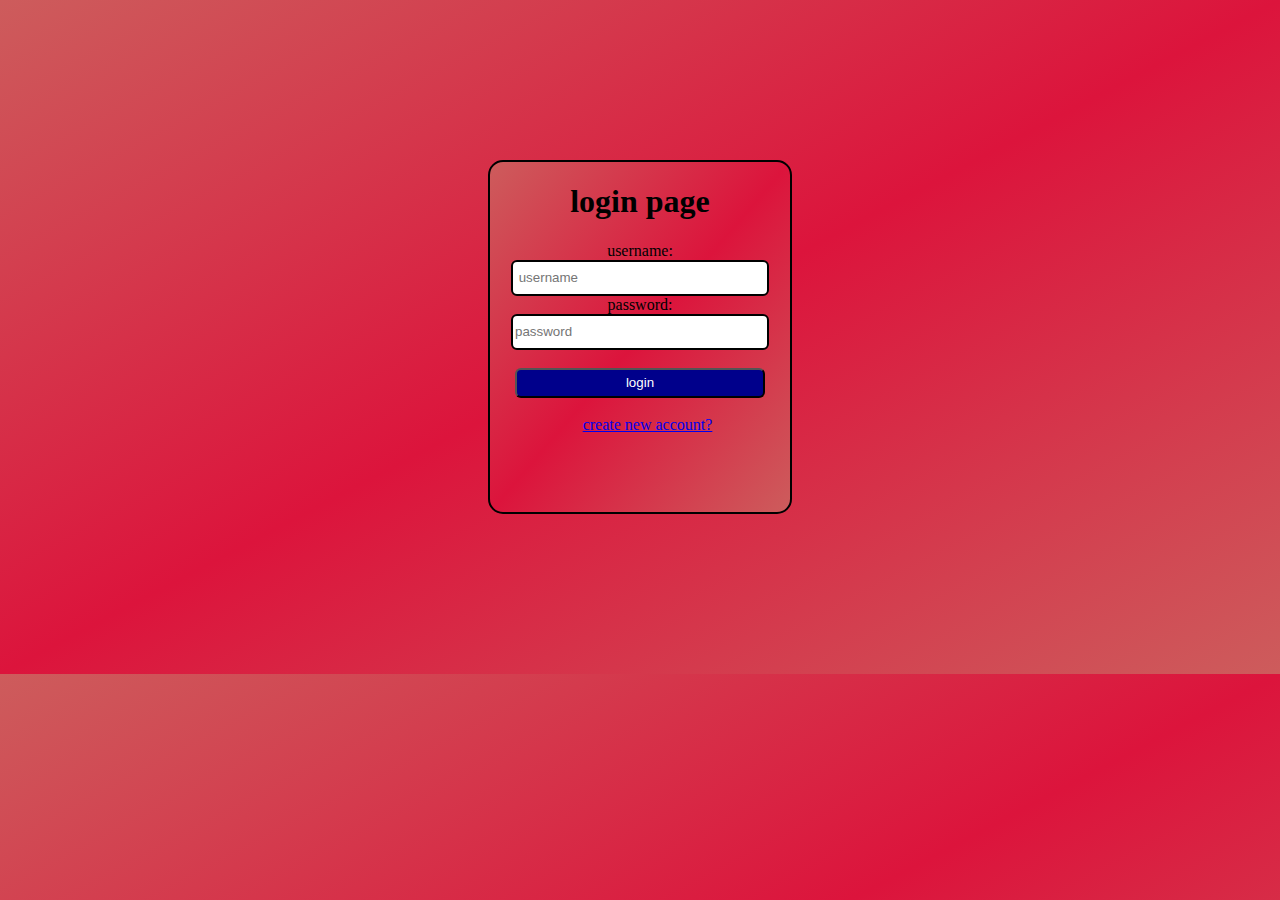
<file: login.html>
<!DOCTYPE html>
<html lang="en">
<head>
    <meta charset="UTF-8">
    <meta name="viewport" content="width=device-width, initial-scale=1.0">
    <title>Document</title>
    <style>
        body {
            background-image: linear-gradient(to bottom right,indianred,crimson,indianred);
            display: flex;
            justify-content: space-evenly;
            align-items: center;
            margin: 160px;
            
        }
      nav {
            height:350px;
            width:300px;
            background-image: linear-gradient(to bottom right,indianred,crimson,indianred);
            border: 2px solid black;
            border-radius: 15px;
            
        }
    div input{
        height:30px;
        width:250px;
        border-radius: 6px;
        border: 2px solid black;   
    }
    button{
        height:30px;
        width:250px;
        border-radius: 6px;
        background-color: darkblue; 
        color:white;      
    }
    div a {
        padding-left:5%; 
    }
    
    
    </style>
</head>
<body>
    <nav class="login">
        <form>
            <div>
                <center>
                    <h1>login page</h1>
                    <label>username:</label><br>
                    <input type="text" placeholder=" username">
                </center>
            </div>
            <div>
                <center>
                    <label>password:</label><br>
                    <input type="password" placeholder="password"><br><br>
                </center>
            </div>
            <div>
                <center>
                    <button>login</button><br><br>
                    
                </center>
            </div>
            <div>
                <center>
                <a href="file:///C:/Users/Kanika/Desktop/css/product/sign.html">create new account?</a>
                </center>
            </div>

        </form>
        

    </nav>
</body>
</html>
</file>
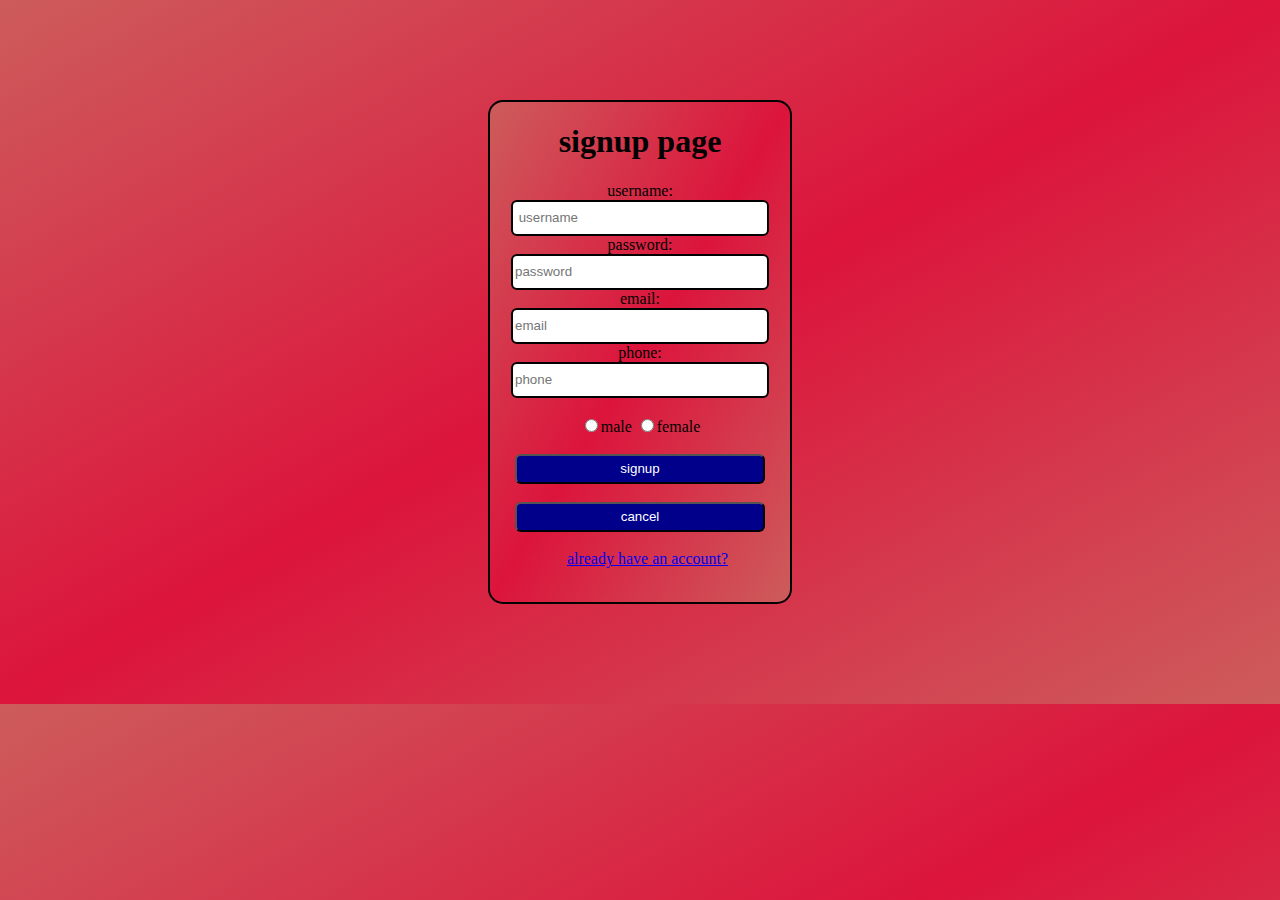
<file: sign.html>
<!DOCTYPE html>
<html lang="en">
<head>
    <meta charset="UTF-8">
    <meta name="viewport" content="width=device-width, initial-scale=1.0">
    <title>Document</title>
    <style>
        body {
            background-image: linear-gradient(to bottom right,indianred,crimson,indianred);
            display: flex;
            justify-content: space-evenly;
            align-items: center;
            margin: 100px;
            
        }
      nav {
            height:500px;
            width:300px;
            background-image: linear-gradient(to bottom right,indianred,crimson,indianred);
            border: 2px solid black;
            border-radius: 15px;
            
        }
    div input{
        height:30px;
        width:250px;
        border-radius: 6px;
        border: 2px solid black;   
    }
    button{
        height:30px;
        width:250px;
        border-radius: 6px;
        background-color: darkblue; 
        color:white;      
    }
    div a {
        padding-left:5%; 
    }
    #rad {
        padding: 5%;
    }
    
    </style>
</head>
<body>
    <nav class="login">
        <form>
            <div>
                <center>
                    <h1>signup page</h1>
                    <label>username:</label><br>
                    <input type="text" placeholder=" username">
                </center>
            </div>
            <div>
                <center>
                    <label>password:</label><br>
                    <input type="password" placeholder="password">
                </center>
            </div>
            <div>
                <center>
                    <label>email:</label><br>
                    <input type="email" placeholder="email">
                </center>
            </div>
            <div>
                <center>
                    <label>phone:</label><br>
                    <input type="number" placeholder="phone"><br>
                    
                </center>
            </div>
            <div1 id="rad">
                <center>
                    <input type="radio" value="male" name="gender">male
                    <input type="radio" value="female" name="gender">female

                </center>
            </div1>
            <div>
                <center>
                    <button>signup</button><br><br>
                    <button>cancel</button><br><br>
                </center>
            </div>
            <div>
                <center>
                <a href="./login.html">already have an account?</a>
                </center>
            </div>

        </form>
        

    </nav>
    
</body>

</html>
</file>
